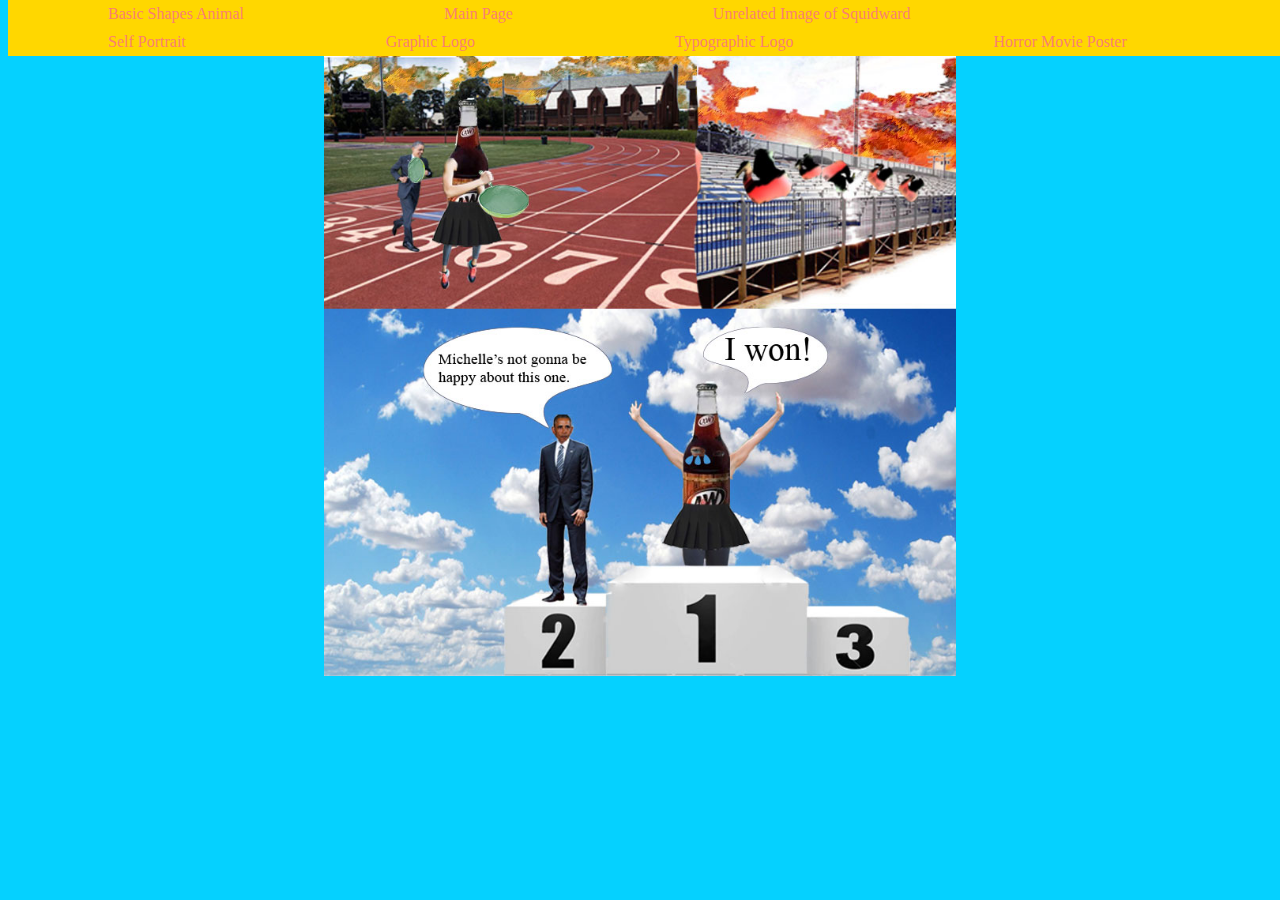
<file: collage.html>
<!DOCTYPE html>
<html lang="en">
<head>
  <link rel="stylesheet" type="text/css" href="funnyskeletonstyle.CSS">
  </head>
<head>
  <meta charset="UTF-8">
  <meta name="viewport" content="width=device-width, initial-scale=1.0">
  <meta http-equiv="X-UA-Compatible" content="ie=edge">
  <title>Document</title>
</head>
<body>
    <div class="navbar">
<ul class="navbar">
  <li class="navbar"><a href="animal.html">Basic Shapes Animal</a> </li>
  <li class="navbar"><a href="index.html">Main Page</a> </li>
    <li class="navbar"><a href="squidward.html">Unrelated Image of Squidward</a> </li>
		<li class="navbar"><a href="self_portrait.html">Self Portrait</a> </li>
	<li class="navbar"><a href="trash2.html">Graphic Logo</a> </li>
	<li class="navbar"><a href="itstrash.html">Typographic Logo</a> </li>
	<li class="navbar"><a href="poster.html">Horror Movie Poster</a> </li>
    </ul>
	</div>
  <br><br>
  <img src="Adlib.jpg" class="center">
</body>
</html>
</file>
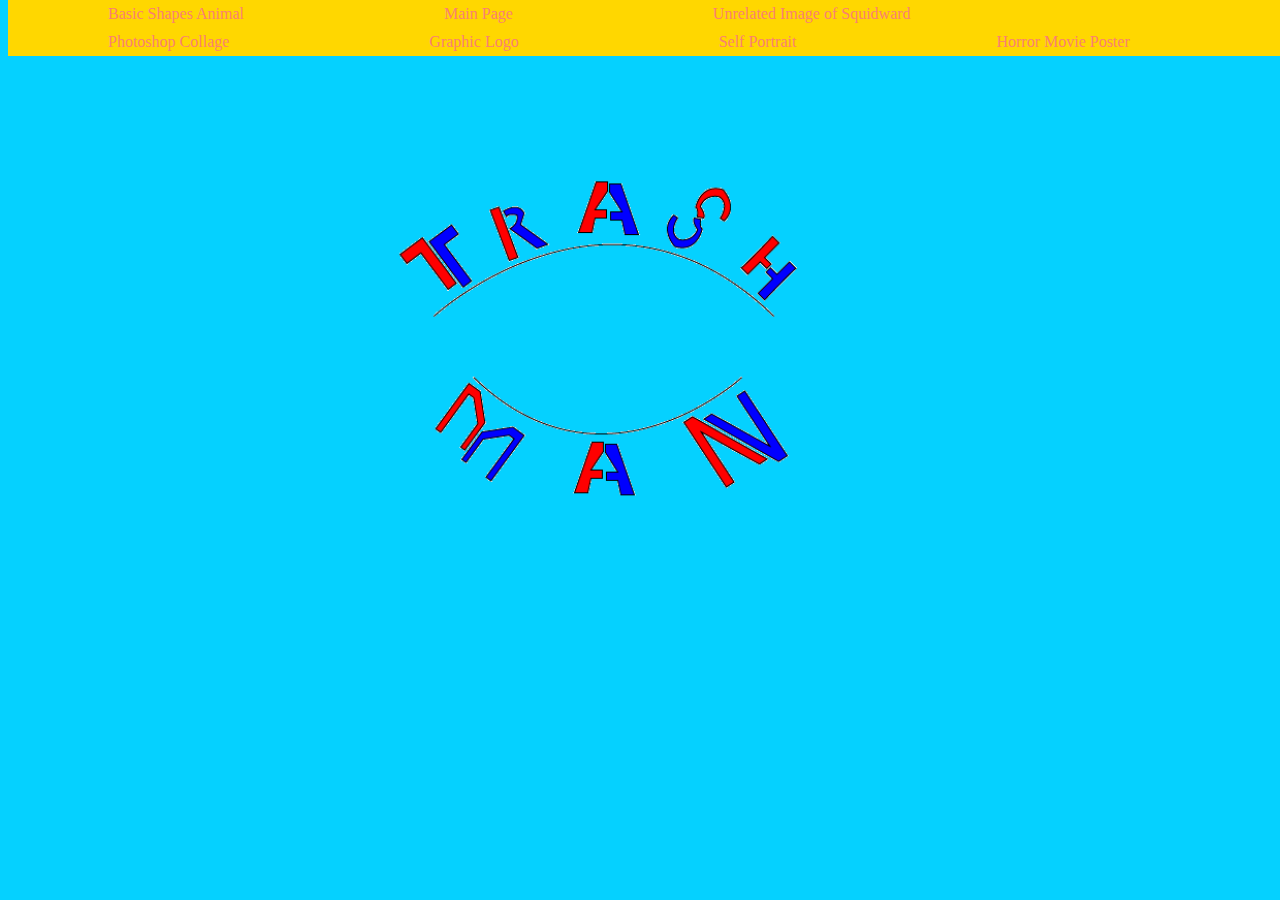
<file: itstrash.html>
<!DOCTYPE html>
<html lang="en">
<head>
  <link rel="stylesheet" type="text/css" href="funnyskeletonstyle.CSS">
  </head>
<head>
  <meta charset="UTF-8">
  <meta name="viewport" content="width=device-width, initial-scale=1.0">
  <meta http-equiv="X-UA-Compatible" content="ie=edge">
  <title>Document</title>
</head>
<body>
    <div class="navbar">
<ul class="navbar">
  <li class="navbar"><a href="animal.html">Basic Shapes Animal</a> </li>
  <li class="navbar"><a href="index.html">Main Page</a> </li>
    <li class="navbar"><a href="squidward.html">Unrelated Image of Squidward</a> </li>
		<li class="navbar"><a href="collage.html">Photoshop Collage</a> </li>
	<li class="navbar"><a href="trash2.html">Graphic Logo</a> </li>
	<li class="navbar"><a href="self_portrait.html">Self Portrait</a> </li>
	<li class="navbar"><a href="poster.html">Horror Movie Poster</a> </li>
    </ul>
	</div>
  <br><br>
  <img src="band.png" class="center">
</body>
</html>
</file>
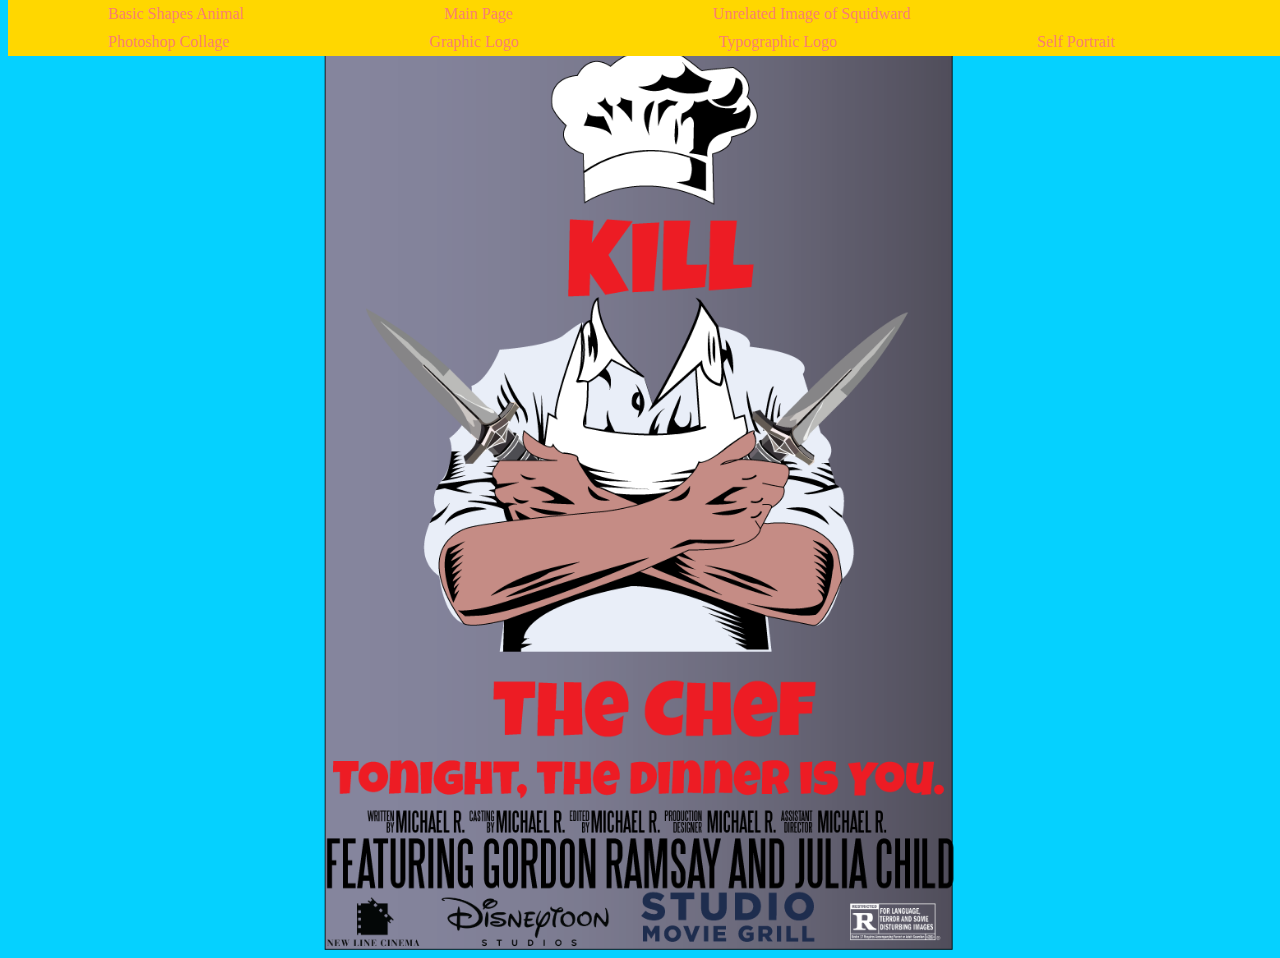
<file: poster.html>
<!DOCTYPE html>
<html lang="en">
<head>
  <link rel="stylesheet" type="text/css" href="funnyskeletonstyle.CSS">
  </head>
<head>
  <meta charset="UTF-8">
  <meta name="viewport" content="width=device-width, initial-scale=1.0">
  <meta http-equiv="X-UA-Compatible" content="ie=edge">
  <title>Document</title>
</head>
<body>
    <div class="navbar">
<ul class="navbar">
  <li class="navbar"><a href="animal.html">Basic Shapes Animal</a> </li>
  <li class="navbar"><a href="index.html">Main Page</a> </li>
    <li class="navbar"><a href="squidward.html">Unrelated Image of Squidward</a> </li>
		<li class="navbar"><a href="collage.html">Photoshop Collage</a> </li>
	<li class="navbar"><a href="trash2.html">Graphic Logo</a> </li>
	<li class="navbar"><a href="itstrash.html">Typographic Logo</a> </li>
	<li class="navbar"><a href="self_portrait.html">Self Portrait</a> </li>
    </ul>
	</div>
  <br><br>
  <img src="poster.png" class="center">
</body>
</html>
</file>
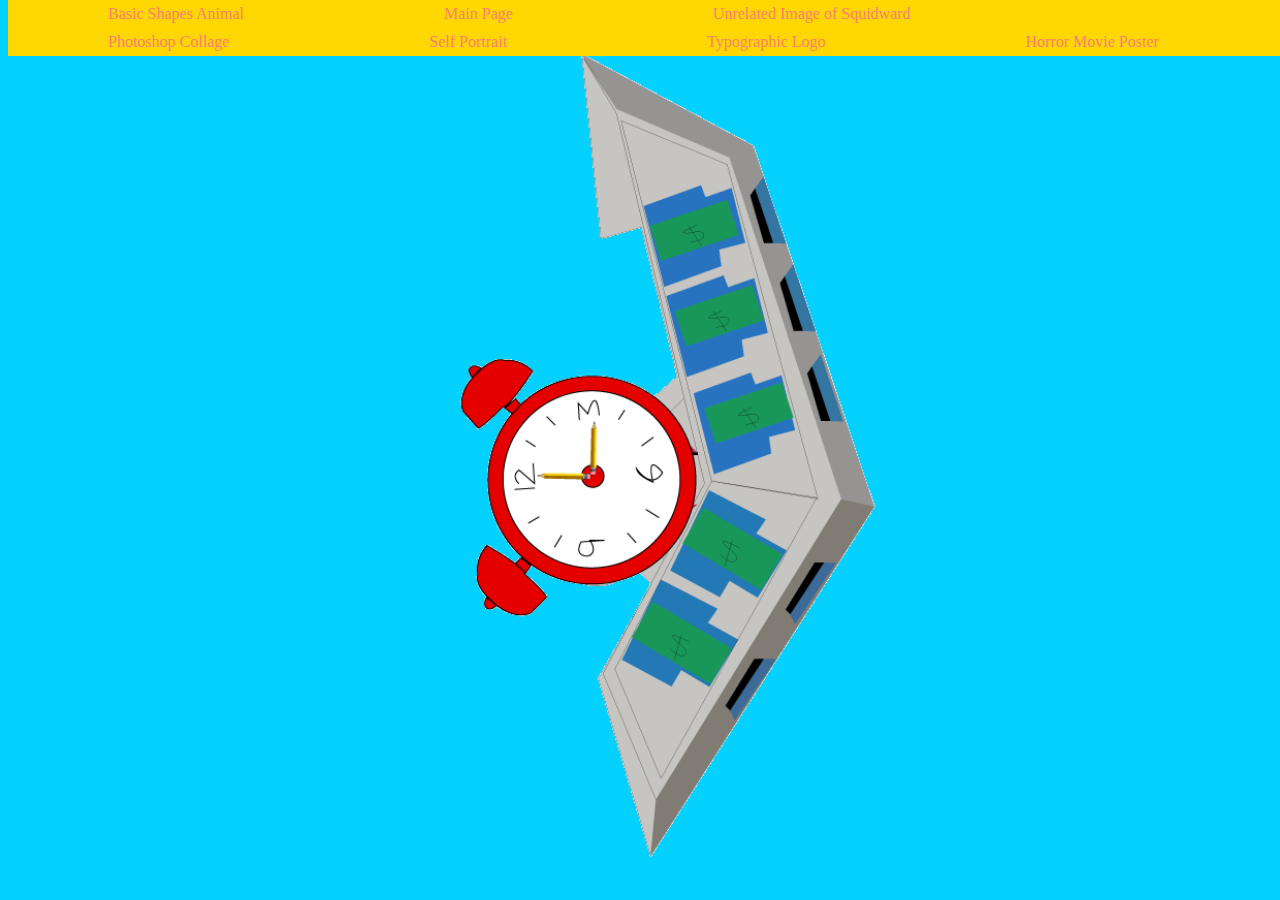
<file: trash2.html>
<!DOCTYPE html>
<html lang="en">
<head>
  <link rel="stylesheet" type="text/css" href="funnyskeletonstyle.CSS">
  </head>
<head>
  <meta charset="UTF-8">
  <meta name="viewport" content="width=device-width, initial-scale=1.0">
  <meta http-equiv="X-UA-Compatible" content="ie=edge">
  <title>Document</title>
</head>
<body>
    <div class="navbar">
<ul class="navbar">
  <li class="navbar"><a href="animal.html">Basic Shapes Animal</a> </li>
  <li class="navbar"><a href="index.html">Main Page</a> </li>
    <li class="navbar"><a href="squidward.html">Unrelated Image of Squidward</a> </li>
		<li class="navbar"><a href="collage.html">Photoshop Collage</a> </li>
	<li class="navbar"><a href="self_portrait.html">Self Portrait</a> </li>
	<li class="navbar"><a href="itstrash.html">Typographic Logo</a> </li>
	<li class="navbar"><a href="poster.html">Horror Movie Poster</a> </li>
    </ul>
	</div>
  <br><br>
  <img src="trash.png" class="center">
</body>
</html>
</file>
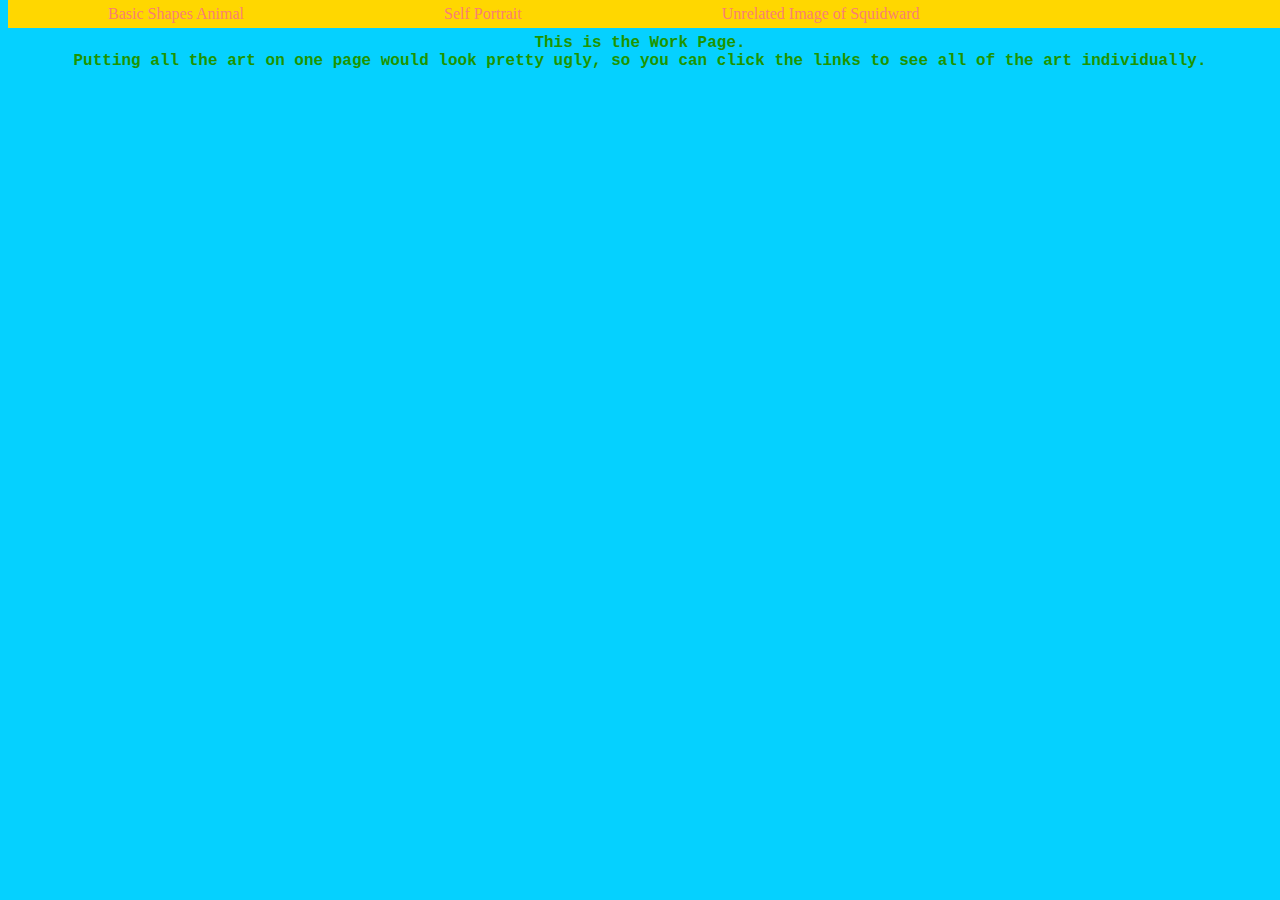
<file: work.html>
<!DOCTYPE html>
<html lang="en">
<head>
  <link rel="stylesheet" type="text/css" href="style.CSS">
  </head>
<head>
  <meta charset="UTF-8">
  <meta name="viewport" content="width=device-width, initial-scale=1.0">
  <meta http-equiv="X-UA-Compatible" content="ie=edge">
  <title>Document</title>
</head>
<body>
  <div class="navbar">
<ul class="navbar">
  <li class="navbar"><a href="animal.html">Basic Shapes Animal</a> </li>
  <li class="navbar"><a href="self_portrait.html"> Self Portrait</a> </li>
    <li class="navbar"><a href="squidward.html">Unrelated Image of Squidward</a> </li>
    </ul>
	</div>
    <p style="font: bold 1em Courier; color: #1f9400; text-align: center">
<br> This is the Work Page. <br> Putting all the art on one page would look pretty ugly, so you can click the links to see all of the art individually.
      </p>
</body>
</html>
</file>
<file: funnyskeletonstyle.CSS>
body {
  background-color: #05d1ff;
  
}
ul.navbar {
  list-style-type:none;
  width: 100%;
  overflow: hidden;
  margin: 0;
  padding: 0;
  background-color: gold;
  position: fixed;
  top: 0;
}
li.navbar {
  display:inline;
  float: left;
  text-align: center;
}
li a {
  display: block;
  text-decoration: none;
  padding: 5px 100px;
  color: salmon;
}
li a:hover {
  background-color: green;
  color: red;
}
.center {
  display: block;
  margin-left: auto;
  margin-right: auto;
  width: 50%;
}
</file>
<file: style.CSS>
body {
  background-color: #05d1ff;
  
}
ul.navbar {
  list-style-type:none;
  width: 100%;
  overflow: hidden;
  margin: 0;
  padding: 0;
  background-color: gold;
  position: fixed;
  top: 0;
}
li.navbar {
  display:inline;
  float: left;
  text-align: center;
}
li a {
  display: block;
  text-decoration: none;
  padding: 5px 100px;
  color: salmon;
}
li a:hover {
  background-color: green;
  color: red;
}
</file>
